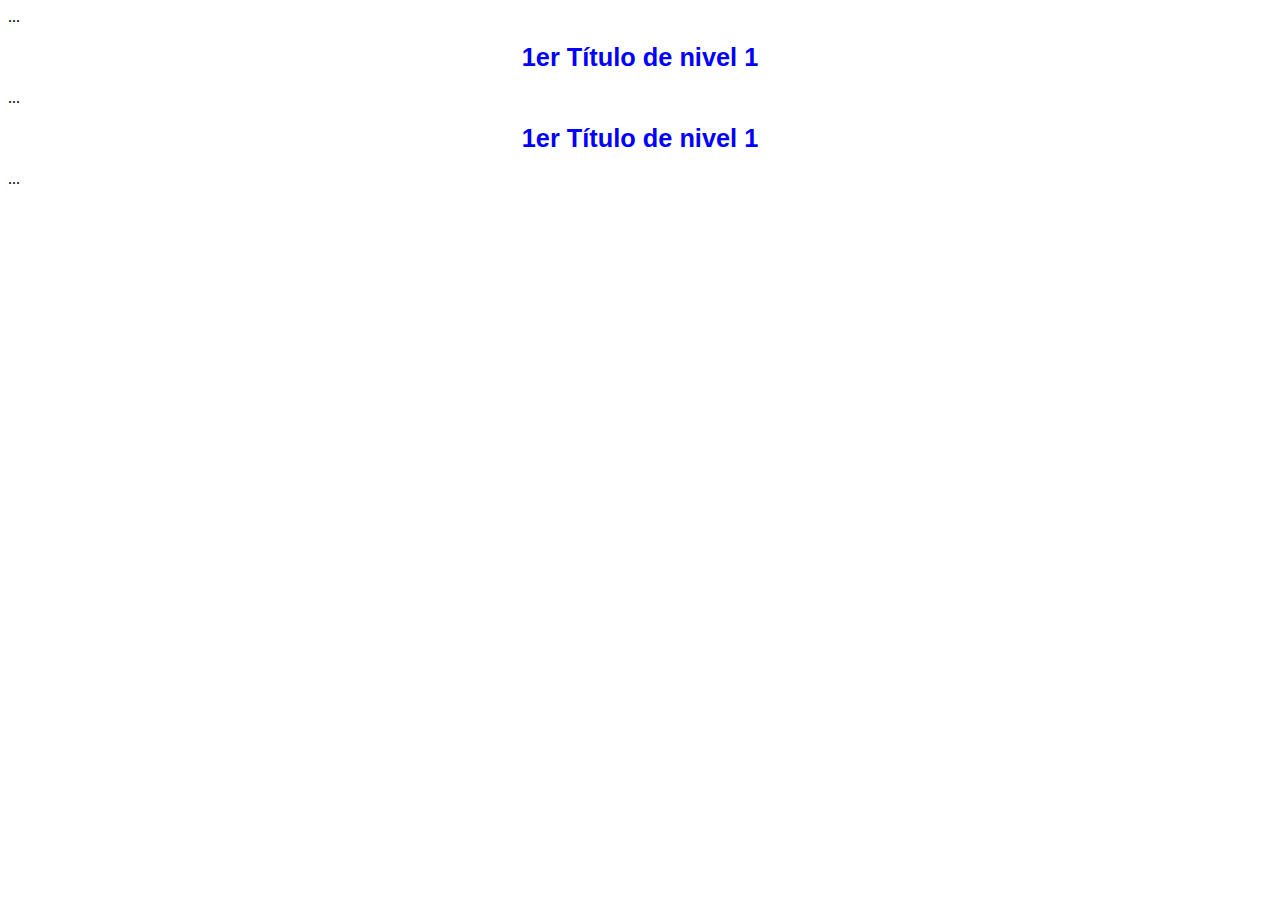
<file: html-css/index.html>
<html lang="es">
<head>
<meta charset="utf-8">
<title>Introducción a las CSS</title>
<link rel="stylesheet" type="text/css" href="style.css" />
</head>
<body>
...
<h1>1er Título de nivel 1</h1>
...
<h1>1er Título de nivel 1</h1>
...
</body>
</html>
</file>
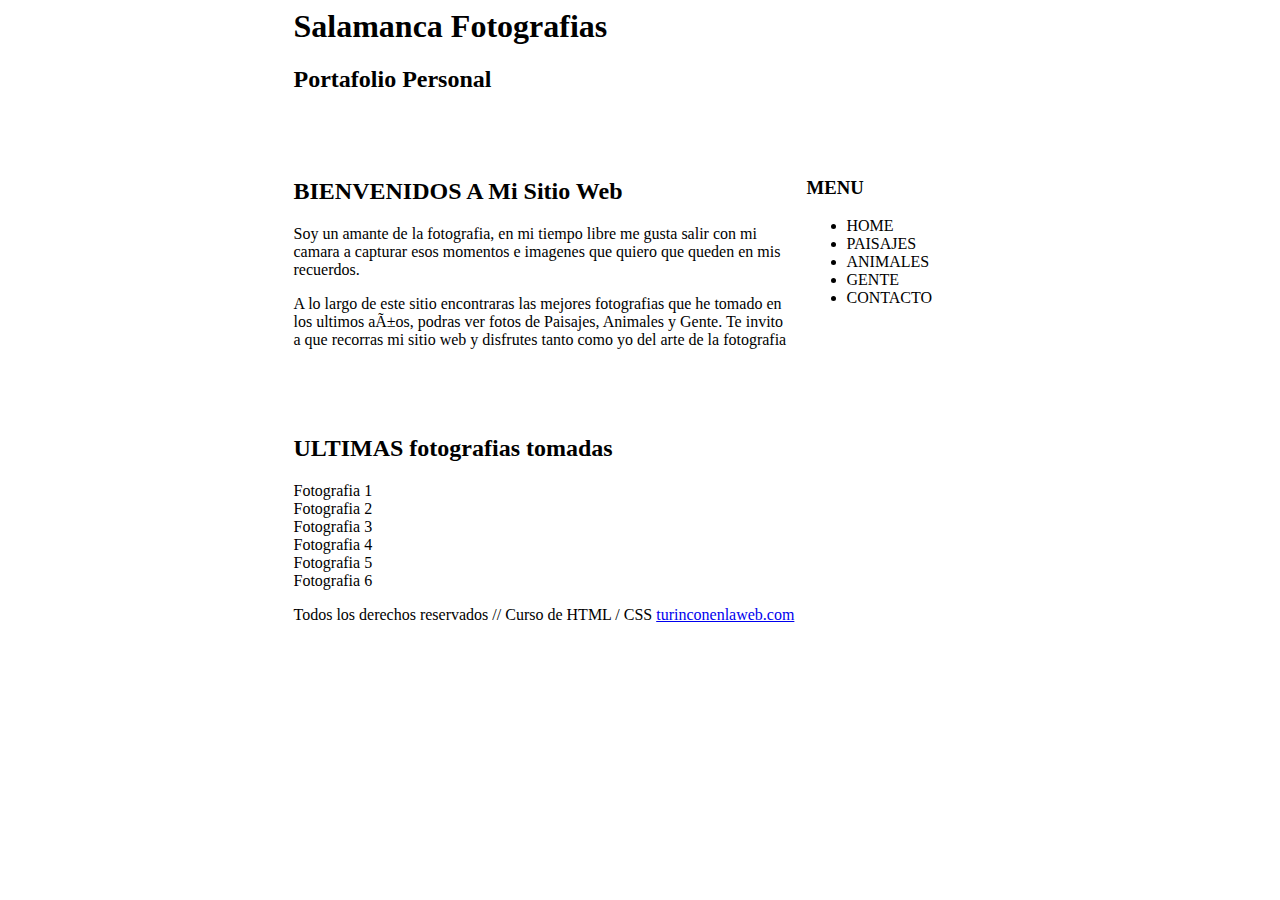
<file: html-css/div.html>
<html>
 
<head>

	<title>Ejemplo pagina web</title>
 
	<style type="text/css">
	
		body{ text-align: center; }
   		#cont{ width: 693px; margin: 0 auto 0 auto; text-align: left;}
   		#encabezado{ height: 80px; width: 693px; margin-bottom: 70px;}
   		#contenido{ width: 500px; float: left; margin-bottom: 70px;}
   		#menu{ width: 180px; float: right; text-transform: uppercase}	
   		#pie{ clear: both;  height: 296px;}	
   	
   	</style>

</head>
 
<body>
 
	<div id="cont">
 
	<div id="encabezado">
		<h1>Salamanca Fotografias</h1>
		<h2>Portafolio Personal</h2>
	</div>
 
 

 
 
	<div id="menu">
 
	<h3>Menu</h3>
	<ul>
		<li><a>Home</a></li>
		<li><a>Paisajes</a></li>
		<li><a>Animales</a></li>
		<li><a>Gente</a></li>
		<li><a>Contacto</a></li>
	</ul>
	</div>
 
 	<div id="contenido">
 
		<h2>BIENVENIDOS <span>A Mi Sitio Web</span></h2>
			<p>Soy un amante de la fotografia, en mi tiempo libre me gusta salir con mi camara a capturar esos momentos e imagenes que quiero que queden en mis recuerdos.</p>
			<p>A lo largo de este sitio encontraras las mejores fotografias que he tomado en los ultimos aÃ±os, podras ver fotos de Paisajes, Animales y Gente. Te invito a que recorras mi sitio web y disfrutes tanto como yo del arte de la fotografia</p>
	</div>
 
	<div id="pie">
		<h2>ULTIMAS <span>fotografias tomadas</span></h2>
		<div id="fotos">
		<div id="foto1">Fotografia 1</div>
		<div id="foto2">Fotografia 2</div>
		<div id="foto3">Fotografia 3</div>
		<div id="foto4">Fotografia 4</div>
		<div id="foto5">Fotografia 5</div>
		<div id="foto6">Fotografia 6</div>
	</div>
 
 
	<p>Todos los derechos reservados // <a>Curso de HTML / CSS</a> <a href="http://www.turinconenlaweb.com">turinconenlaweb.com</a><a href="http://www.blogdelaweb.com.ar"></a></p>
	</div>
	</div>
</body>
</html>
</file>
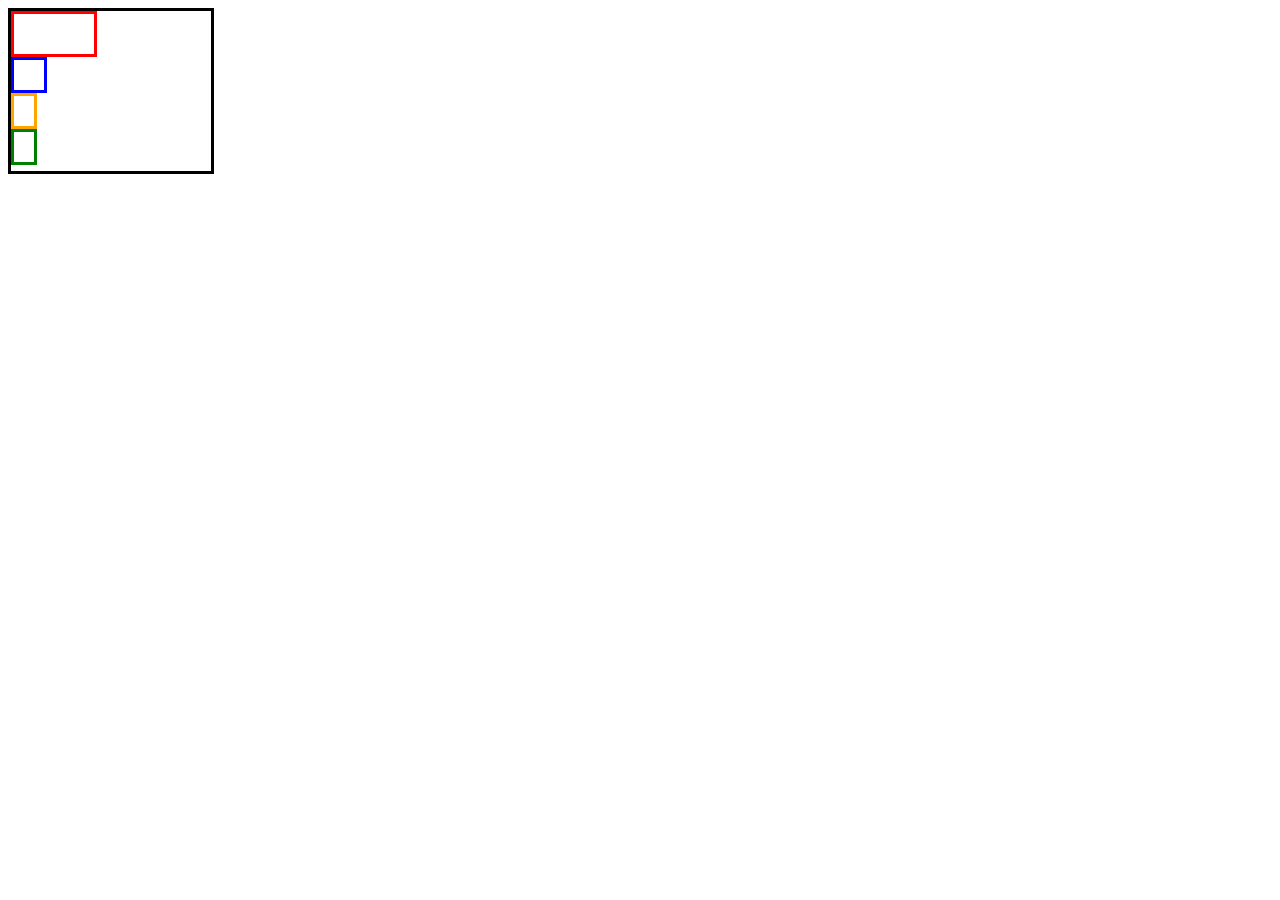
<file: html-css/div_paso1.html>
<html>
 
<head>

	<title>Ejemplo pagina web</title>
 
<style>
#normal {
width: 200px;
height: 160px;
border: 3px solid black;
margin: 0;
}
#normal .red {
width: 80px;
height: 40px;
border: 3px solid red;
margin: 0;
}
#normal .blue {
width: 30px;
height: 30px;
border: 3px solid blue;
margin: 0;
}
#normal .orange {
width: 20px;
height: 30px;
border: 3px solid orange;
margin: 0;
}
#normal .green {
width: 20px;
height: 30px;
border: 3px solid green;
margin: 0;
}
</style>

</head>
 
<body>
 
<div id="normal">

<div class="red"> </div>

<div class="blue"> </div>

<div class="orange"> </div>

<div class="green"> </div>

</div>

</body>
</html>
</file>
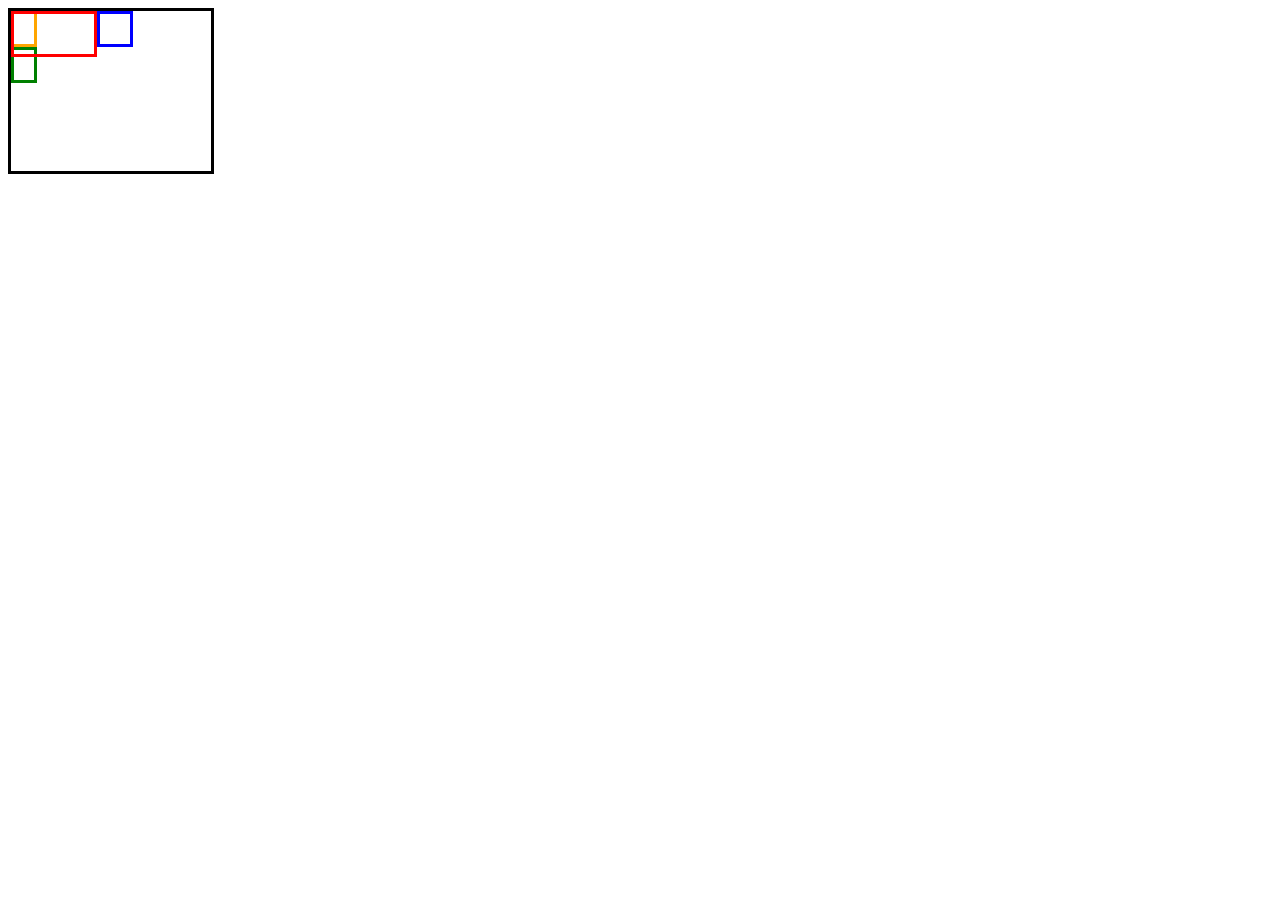
<file: html-css/div_paso2.html>
<html>
 
<head>

	<title>Ejemplo pagina web</title>
 
<style>
#flotante {
width: 200px;
height: 160px;
border: 3px solid black;
margin: 0;
}
#flotante .red {
float: left;
width: 80px;
height: 40px;
border: 3px solid red;
margin: 0;
}
#flotante .blue {
float: left;
width: 30px;
height: 30px;
border: 3px solid blue;
margin: 0;
}
#flotante .orange {
width: 20px;
height: 30px;
border: 3px solid orange;
margin: 0;
}
#flotante .green {
width: 20px;
height: 30px;
border: 3px solid green;
margin: 0;
}
</style>

</head>
 
<body>
 
<div id="flotante">

<div class="red"> </div>

<div class="blue"> </div>

<div class="orange"> </div>

<div class="green"> </div>

</div>

</body>
</html>
</file>
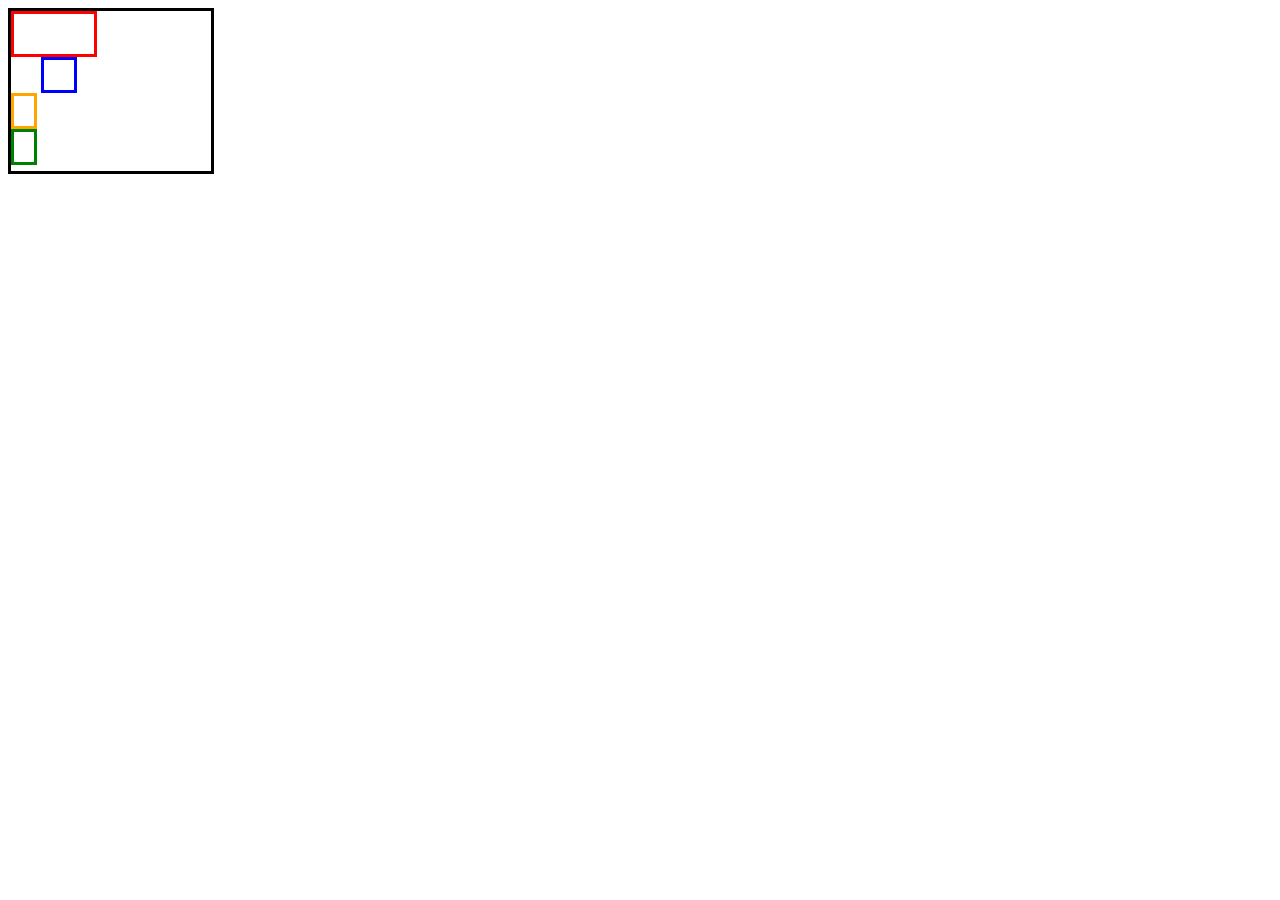
<file: html-css/div_paso3.html>
<html>
 
<head>

	<title>Ejemplo pagina web</title>
 
<style>
#relativo {
width: 200px;
height: 160px;
border: 3px solid black;
margin: 0;
}
#relativo .red {
width: 80px;
height: 40px;
border: 3px solid red;
margin: 0;
}
#relativo .blue {
position: relative;
top: 0;
left: 30px;
width: 30px;
height: 30px;
border: 3px solid blue;
margin: 0;
}
#relativo .orange {
width: 20px;
height: 30px;
border: 3px solid orange;
margin: 0;
}
#relativo .green {
width: 20px;
height: 30px;
border: 3px solid green;
margin: 0;
}
</style>

</head>
 
<body>
 
<div id="relativo">

<div class="red"> </div>

<div class="blue"> </div>

<div class="orange"> </div>

<div class="green"> </div>

</div>

</body>
</html>
</file>
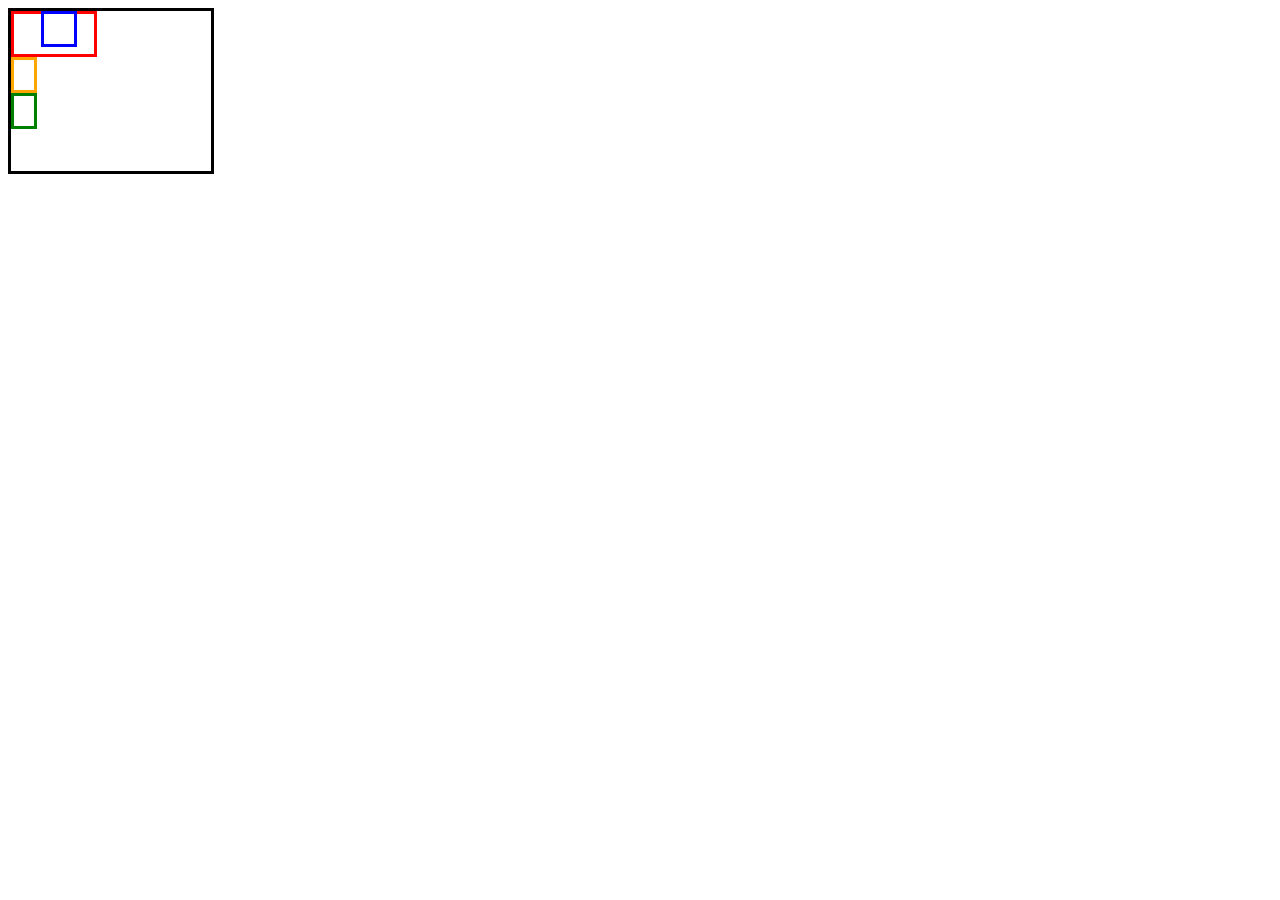
<file: html-css/div_paso4.html>
<html>
 
<head>

	<title>Ejemplo pagina web</title>
 
<style>
#absoluto {
position: relative;
width: 200px;
height: 160px;
border: 3px solid black;
margin: 0;
}
#absoluto .red {
width: 80px;
height: 40px;
border: 3px solid red;
margin: 0;
}
#absoluto .blue {
position: absolute;
top: 0;
left: 30px;
width: 30px;
height: 30px;
border: 3px solid blue;
margin: 0;
}
#absoluto .orange {
width: 20px;
height: 30px;
border: 3px solid orange;
margin: 0;
}
#absoluto .green {
width: 20px;height: 30px;
border: 3px solid green;
margin: 0;}
</style>

</head>
 
<body>
 
<div id="absoluto">

<div class="red"> </div>

<div class="blue"> </div>

<div class="orange"> </div>

<div class="green"> </div>

</div>

</body>
</html>
</file>
<file: html-css/style.css>
h1 {
font-family: Arial;
font-size: 19pt;
color: blue;
text-align: center;
}
</file>
